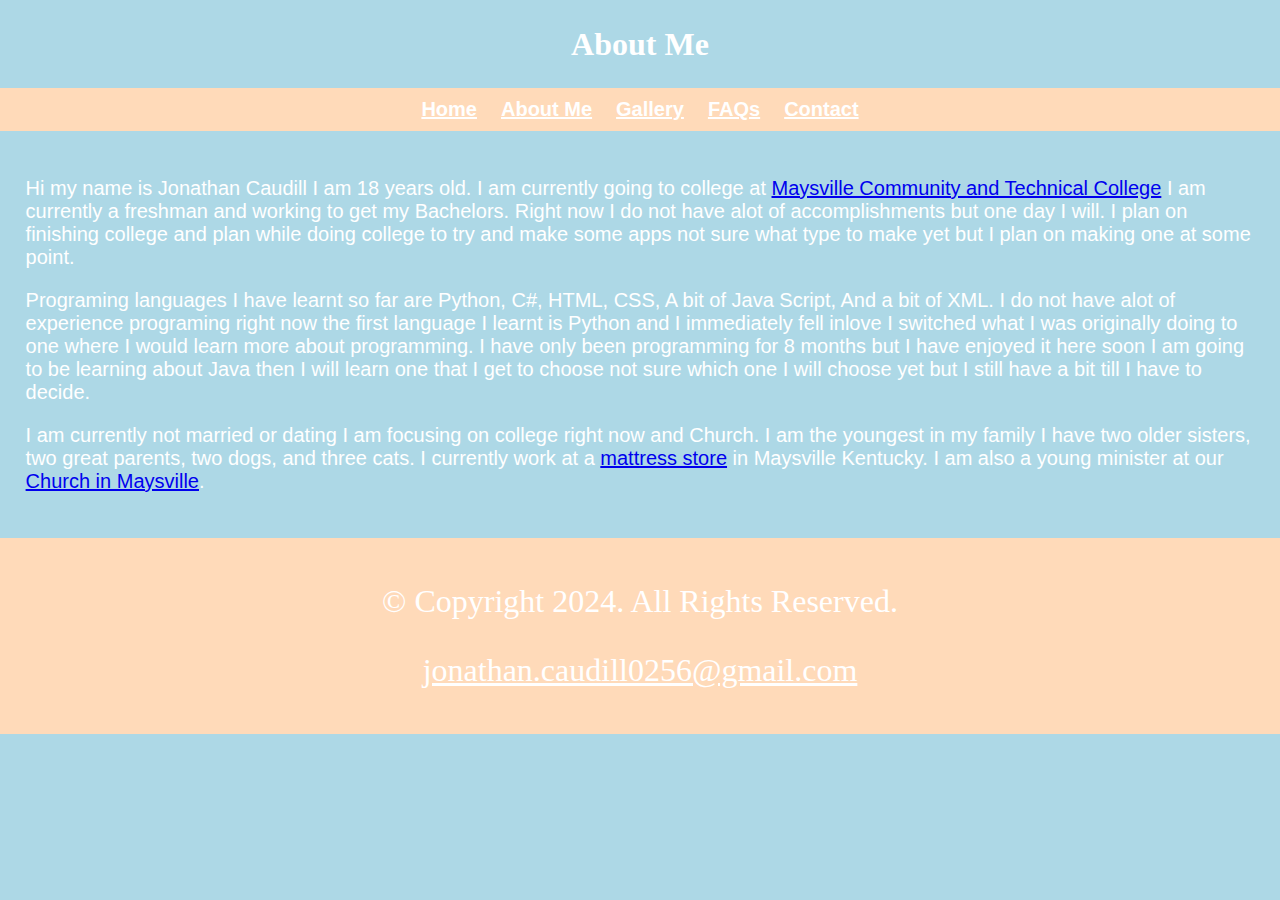
<file: aboutme.html>
﻿<!DOCTYPE html>

<!--
    Name: Jonathan Caudill
    File Name: aboutme.html
    Today's Date: 05/01/2024
 -->

<html lang="en">
<head>
    <title>Jonathan Caudill: About Me</title>
    <meta charset="utf-8">
    <link rel="stylesheet" href="css/stylesheet.css" />
</head>

<body>

    <header>
        <h1>About Me</h1>
    </header>

    <nav>

        <ul>

            <li>
                <a href="index.html">Home</a>
            </li>

            <li>
                <a href="aboutme.html">About Me</a>
            </li>

            <li>
                <a href="gallery.html">Gallery</a>
            </li>

            <li>
                <a href="faqs.html">FAQs</a>
            </li>

            <li>
                <a href="contact.html">Contact</a>
            </li>

        </ul>

    </nav>

    <main>

        <p>
            Hi my name is Jonathan Caudill I am 18 years old. I am currently going to college at
            <a href="https://kctcs.edu/" target="_blank">Maysville Community and Technical College</a> I am currently a freshman and working
            to get my Bachelors. Right now I do not have alot of accomplishments but one day I will.
            I plan on finishing college and plan while doing college to try and make some apps not
            sure what type to make yet but I plan on making one at some point.
        </p>

        <p>
            Programing languages I have learnt so far are Python, C#, HTML, CSS, A bit of Java Script,
            And a bit of XML. I do not have alot of experience programing right now the first language
            I learnt is Python and I immediately fell inlove I switched what I was originally doing to
            one where I would learn more about programming. I have only been programming for 8 months
            but I have enjoyed it here soon I am going to be learning about Java then I will learn one
            that I get to choose not sure which one I will choose yet but I still have a bit till I have
            to decide.
        </p>

        <p>
            I am currently not married or dating I am focusing on college right now and Church.
            I am the youngest in my family I have two older sisters, two great parents, two dogs,
            and three cats. I currently work at a <a href="https://linktr.ee/boxdropmaysville">mattress store</a> in Maysville Kentucky. I am also a young
            minister at our <a href="https://maysville.church/" target="_blank">Church in Maysville</a>.
        </p>

    </main>

    <footer>

        <p>
            &copy; Copyright 2024. All Rights Reserved.
        </p>

        <p>
            <a href="mailto:jonathan.caudill0256@gmail.com">jonathan.caudill0256@gmail.com</a>
        </p>
    </footer>

</body>

</html>
</file>
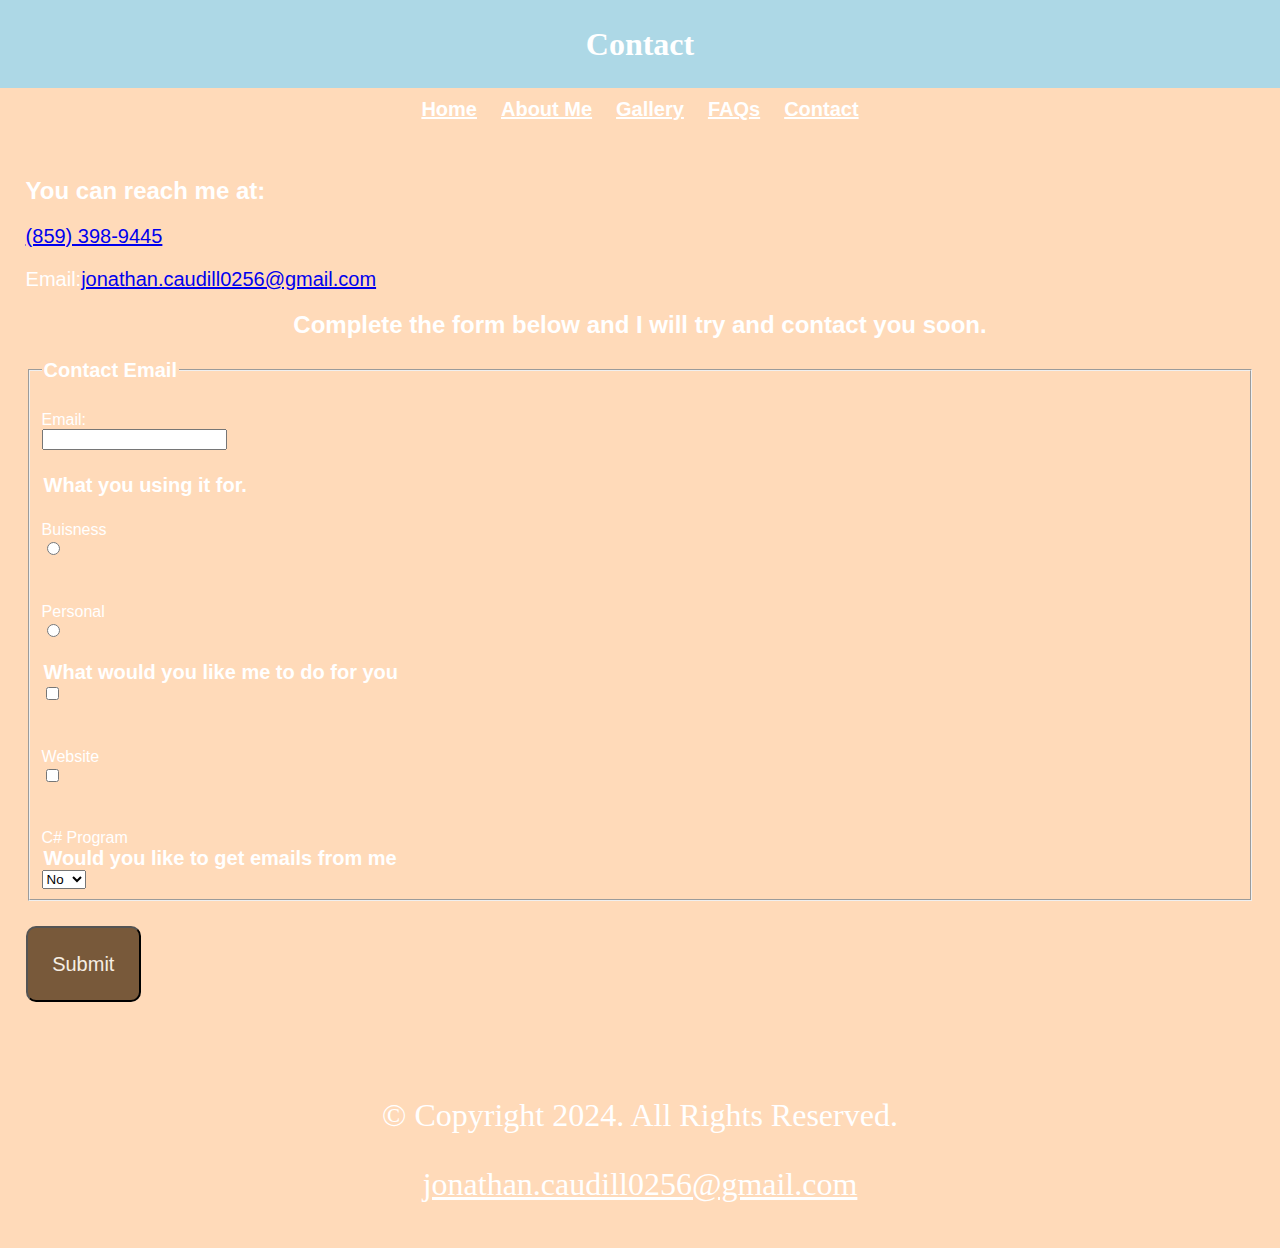
<file: contact.html>
﻿<!DOCTYPE html>
<!--
    Name: Jonathan Caudill
    File Name: contact.html
    Today's Date: 05/01/2024
 -->

<html lang="en">
<head>
    <title>Jonathan Caudill: Contact</title>
    <meta charset="utf-8">
    <link rel="stylesheet" href="css/stylesheet.css" />
</head>

<body>

    <header>
        <h1>Contact</h1>
    </header>

    <nav>

        <ul>

            <li>
                <a href="index.html">Home</a>
            </li>

            <li>
                <a href="aboutme.html">About Me</a>
            </li>

            <li>
                <a href="gallery.html">Gallery</a>
            </li>

            <li>
                <a href="faqs.html">FAQs</a>
            </li>

            <li>
                <a href="contact.html">Contact</a>
            </li>

        </ul>

        <nav>

            <main>

                <div>
                    <h2>You can reach me at:</h2>
                    <p class="tel-link mobile round"><a href="tel:8593989445">(859) 398-9445</a></p>
                    <p>Email:<a href="mailto:jonathan.caudill0256@gmail.com">jonathan.caudill0256@gmail.com</a></p>
                </div>

                <div id="form">
                    <h2>Complete the form below and I will try and contact you soon.</h2>
                    <form class="form-grid">
                        <!-- Start Form -->
                        <fieldset>
                            <legend>Contact Email</legend>
                            <label for="email">Email:</label>
                            <input type="text" name="email" id="email">
                            <legend>What you using it for.</legend>
                            <label for="buisness">Buisness</label>
                            <input type="radio" name="radio_group" id="buisness">
                            <label for="personal">Personal</label>
                            <input type="radio" name="radio_group" id="personal">
                            <legend>What would you like me to do for you</legend>
                            <input id="website" type="checkbox" name="checkbox_group_1[]" value="website">
                            <label for="website">Website</label>
                            <input id="c#program" type="checkbox" name="checkbox_group_1[]" value="c#program">
                            <label for="c#program">C# Program</label>
                            <legend>Would you like to get emails from me</legend>
                            <select name="chose">
                                <option value="no">No</option>
                                <option value="yes">Yes</option>
                            </select>
                        </fieldset>

                        <input type="submit" id="submit" value="Submit" class="btn">

                    </form>

                </div>

            </main>

            <footer>

                <p>
                    &copy; Copyright 2024. All Rights Reserved.
                </p>

                <p>
                    <a href="mailto:jonathan.caudill0256@gmail.com">jonathan.caudill0256@gmail.com</a>
                </p>
            </footer>

</body>

</html>
</file>
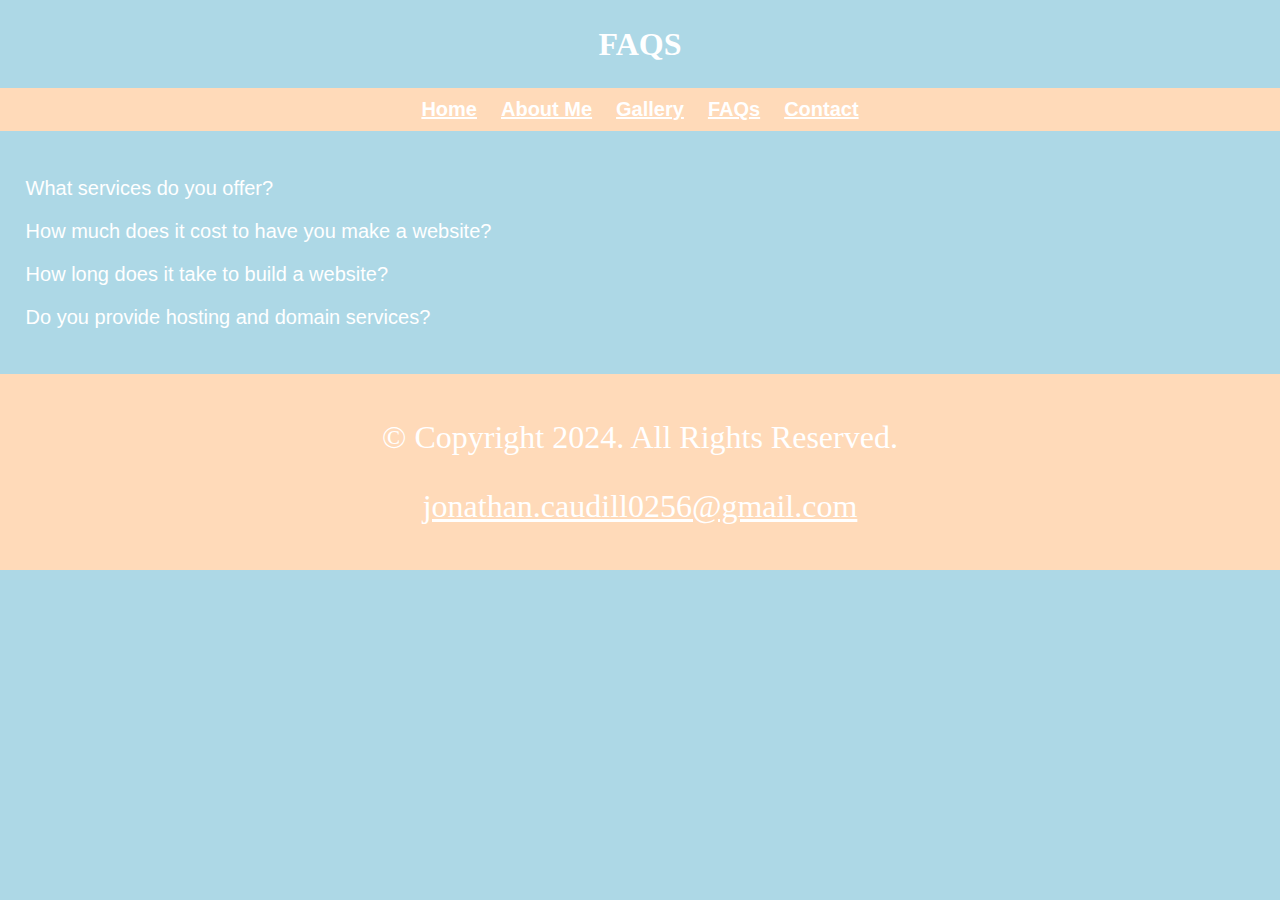
<file: faqs.html>
﻿<!DOCTYPE html>
<!--
    Name: Jonathan Caudill
    File Name: faqs.html
    Today's Date: 05/01/2024
 -->
<html lang="en">
<head>
    <title>Jonathan Caudill: FAQS</title>
    <meta charset="utf-8">
    <link rel="stylesheet" href="css/stylesheet.css" />
</head>

<body>

    <header>
        <h1>FAQS</h1>
    </header>

    <nav>

        <ul>

            <li>
                <a href="index.html">Home</a>
            </li>

            <li>
                <a href="aboutme.html">About Me</a>
            </li>

            <li>
                <a href="gallery.html">Gallery</a>
            </li>

            <li>
                <a href="faqs.html">FAQs</a>
            </li>

            <li>
                <a href="contact.html">Contact</a>
            </li>

        </ul>

    </nav>

    <main id="content">

        <div id="questions">

            <p onclick="ans1()">
                What services do you offer?
            </p>

            <p onclick="ans2()">
                How much does it cost to have you make a website?
            </p>

            <p onclick="ans3()">
                How long does it take to build a website?
            </p>

            <p onclick="ans4()">
                Do you provide hosting and domain services?
            </p>

        </div>

        <div id="answer">
            <h2>Answer:</h2>
            <p></p>
        </div>

    </main>

    <footer>

        <p>
            &copy; Copyright 2024. All Rights Reserved.
        </p>

        <p>
            <a href="mailto:jonathan.caudill0256@gmail.com">jonathan.caudill0256@gmail.com</a>
        </p>

    </footer>

    <script src="scripts/script.js"></script>

</body>

</html>
</file>
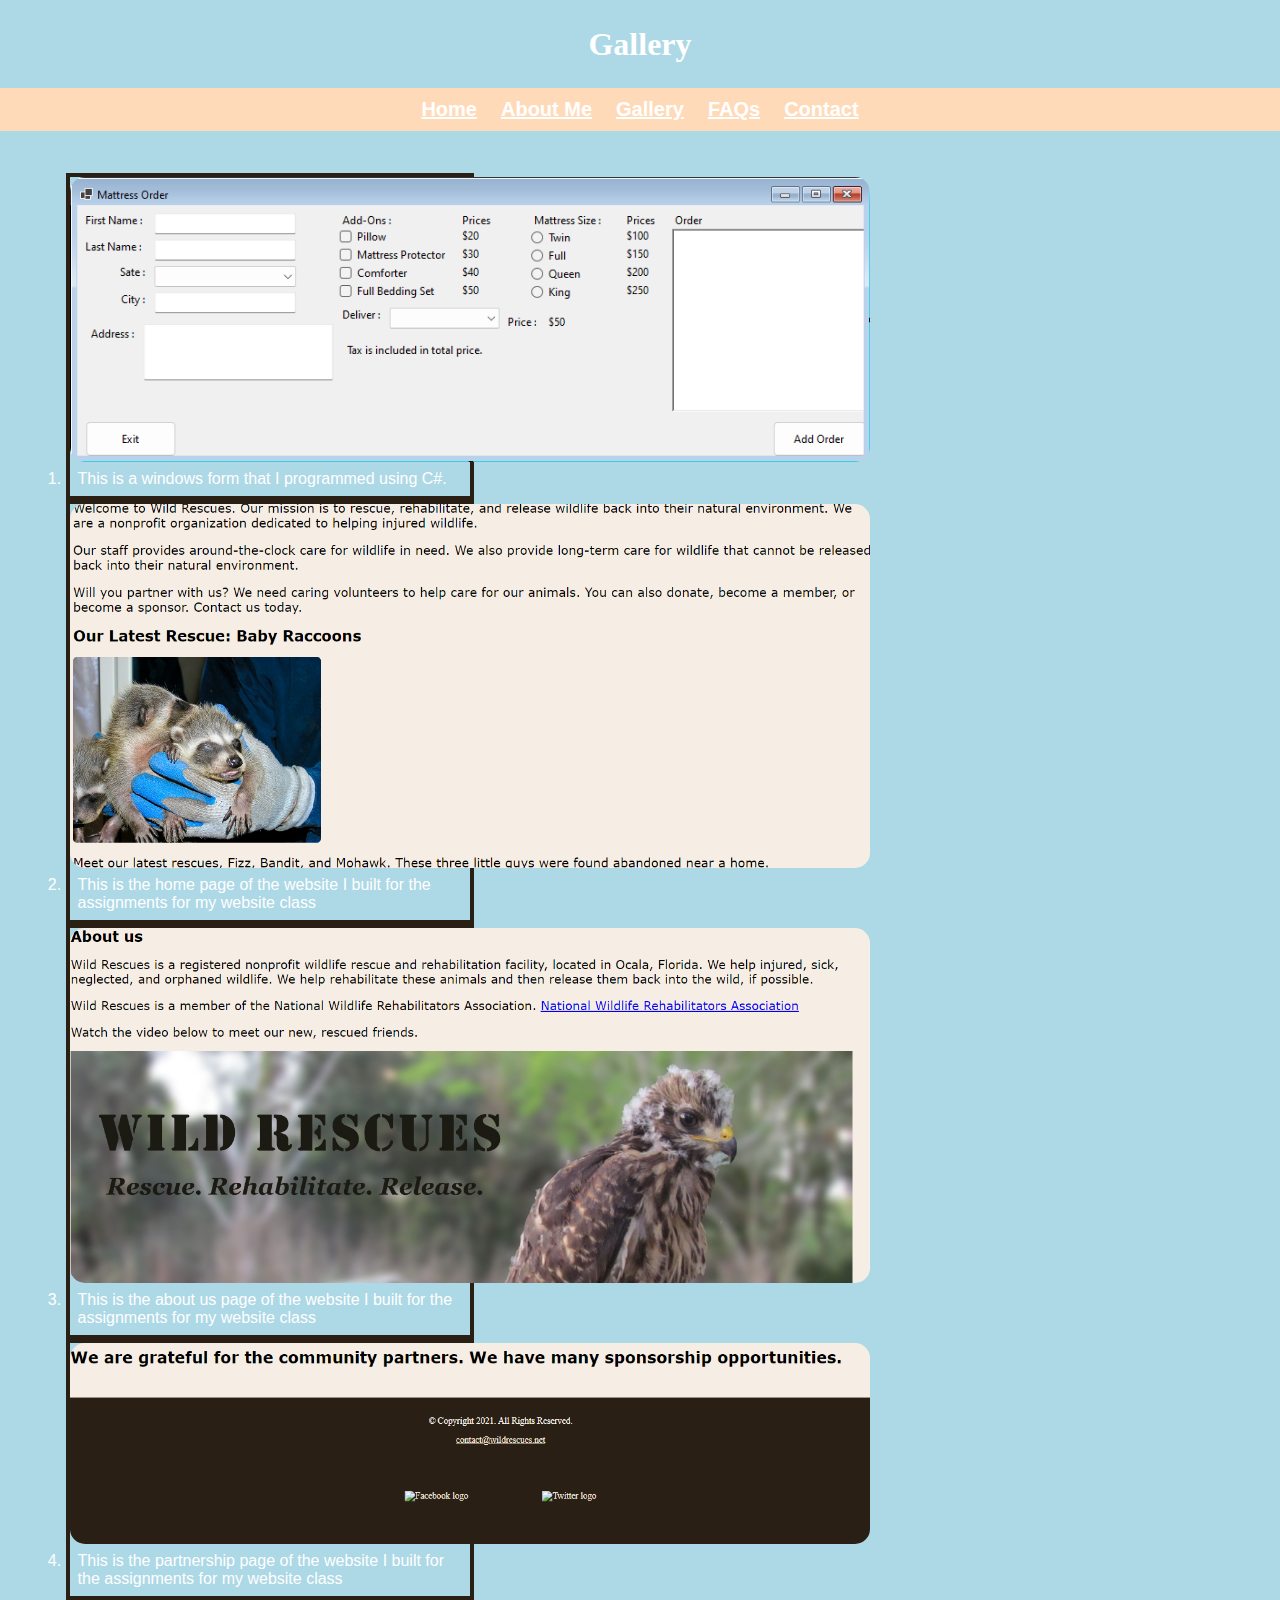
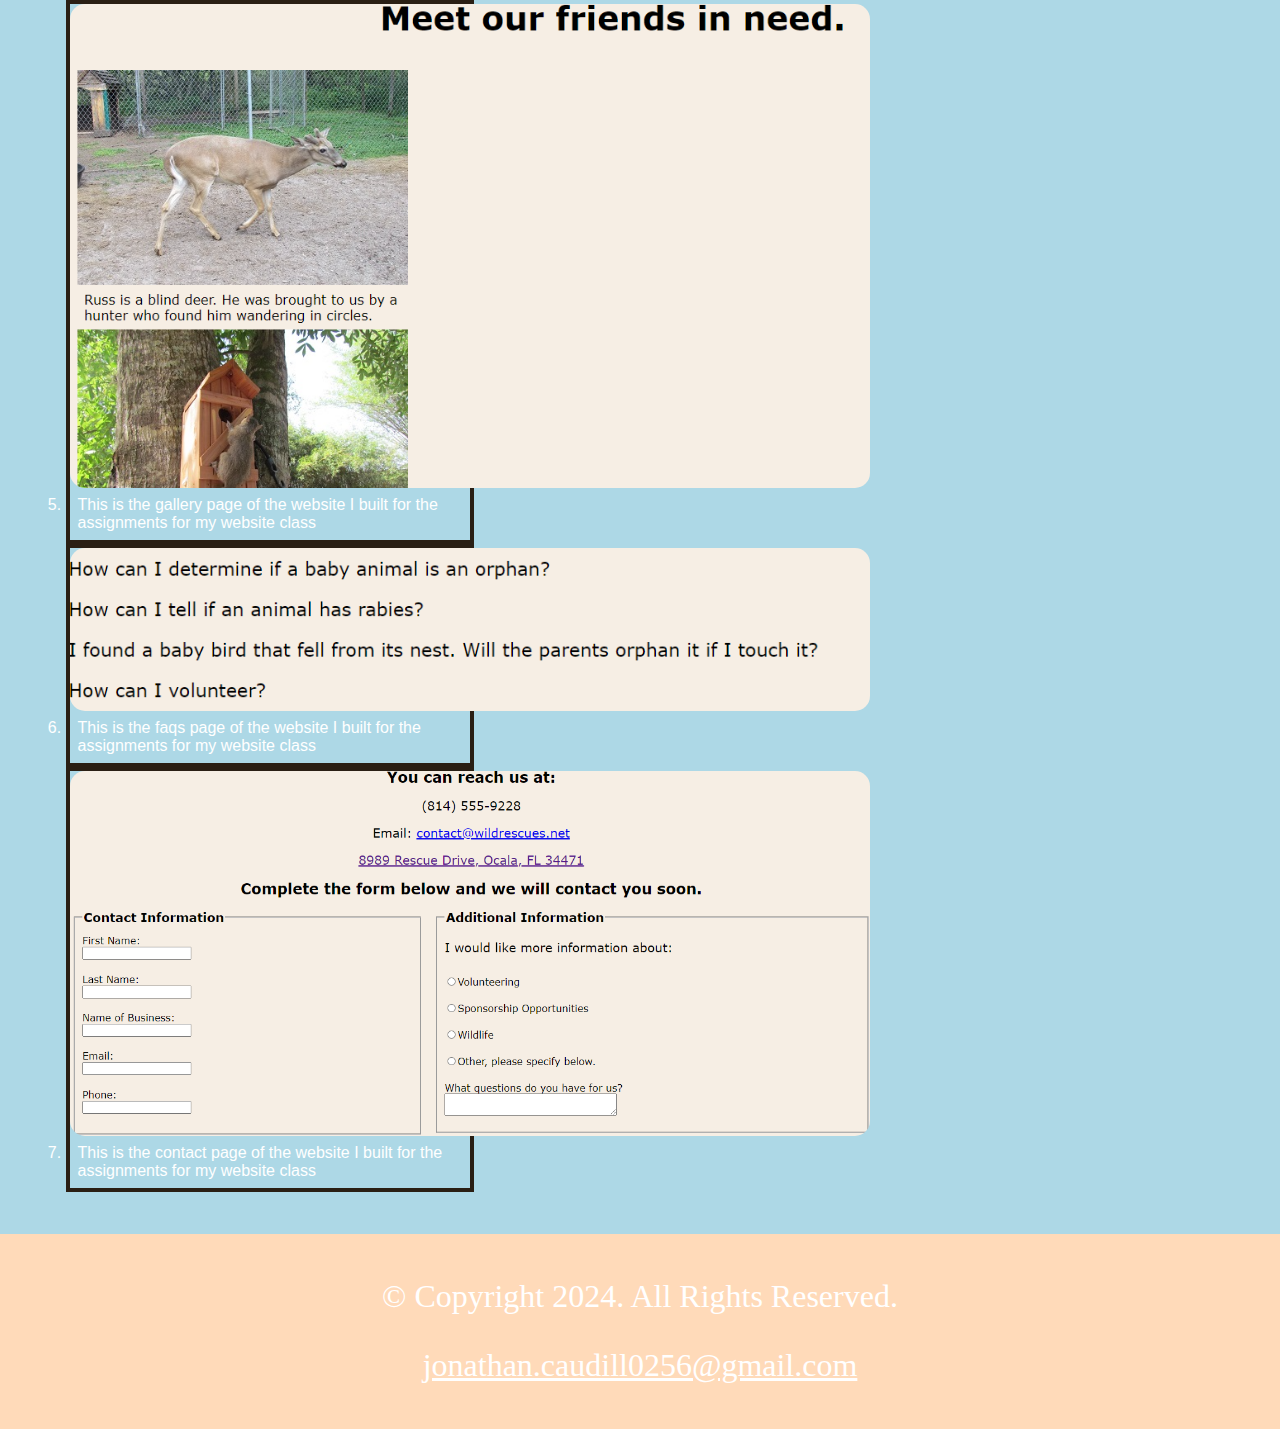
<file: gallery.html>
﻿<!DOCTYPE html>
<!--
    Name: Jonathan Caudill
    File Name: gallery.html
    Today's Date: 05/01/2024
 -->
<html lang="en">
<head>
    <title>Jonathan Caudill: Gallery</title>
    <meta charset="utf-8">
    <link rel="stylesheet" href="css/stylesheet.css" />
</head>

<body>

    <header>
        <h1>Gallery</h1>
    </header>

    <nav>

        <ul>

            <li>
                <a href="index.html">Home</a>
            </li>

            <li>
                <a href="aboutme.html">About Me</a>
            </li>

            <li>
                <a href="gallery.html">Gallery</a>
            </li>

            <li>
                <a href="faqs.html">FAQs</a>
            </li>

            <li>
                <a href="contact.html">Contact</a>
            </li>

        </ul>

    </nav>

    <main>

        <ol>

            <li>
                <figure>
                    <img src="images/Screenshot 2024-05-01 003353.png" alt="windows form i programmed" class="rounded-corners" />
                    <figcaption>This is a windows form that I programmed using C#.</figcaption>
                </figure>
            </li>

            <li>
                <figure>
                    <img src="images/Screenshot 2024-05-01 004129.png" alt="home page of website i made for website class" class="rounded-corners" />
                    <figcaption>This is the home page of the website I built for the assignments for my website class</figcaption>
                </figure>
            </li>

            <li>
                <figure>
                    <img src="images/Screenshot 2024-05-01 004633.png" alt="about us page i made for website class" class="rounded-corners" />
                    <figcaption>This is the about us page of the website I built for the assignments for my website class</figcaption>
                </figure>
            </li>

            <li>
                <figure>
                    <img src="images/Screenshot 2024-05-01 014708.png" alt="partnership page i made for website class" class="rounded-corners" />
                    <figcaption>This is the partnership page of the website I built for the assignments for my website class</figcaption>
                </figure>
            </li>

            <li>
                <figure>
                    <img src="images/Screenshot 2024-05-01 015024.png" alt="gallery page i made for website class" class="rounded-corners" />
                    <figcaption>This is the gallery page of the website I built for the assignments for my website class</figcaption>
                </figure>
            </li>

            <li>
                <figure>
                    <img src="images/Screenshot 2024-05-01 015225.png" alt="faqs page i made for website class" class="rounded-corners" />
                    <figcaption>This is the faqs page of the website I built for the assignments for my website class</figcaption>
                </figure>
            </li>

            <li>
                <figure>
                    <img src="images/Screenshot 2024-05-01 015501.png" alt="contact page i made for website class" class="rounded-corners" />
                    <figcaption>This is the contact page of the website I built for the assignments for my website class</figcaption>
                </figure>
            </li>
        </ol>

</main>

    <footer>

        <p>
            &copy; Copyright 2024. All Rights Reserved.
        </p>

        <p>
            <a href="mailto:jonathan.caudill0256@gmail.com">jonathan.caudill0256@gmail.com</a>
        </p>
    </footer>

</body>

</html>
</file>
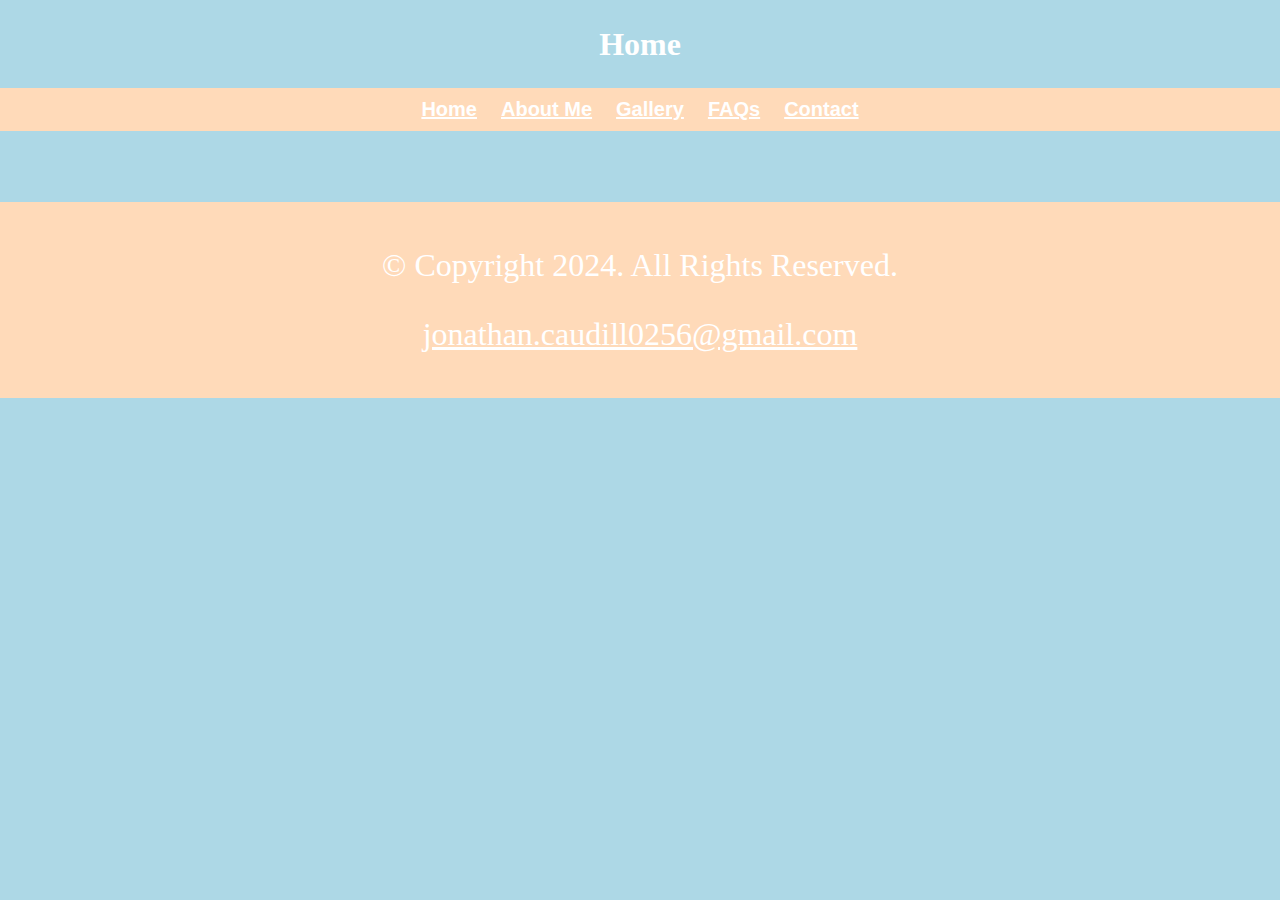
<file: template.html>
﻿<!DOCTYPE html>

<!--
    Name: Jonathan Caudill
    File Name: template.html
    Today's Date: 04/30/2024
 -->

<html lang="en">
<head>
    <title>Jonathan Caudill: Template</title>
    <meta charset="utf-8"></meta>
    <link rel="stylesheet" href="css/stylesheet.css" />
</head>

<body>

    <header>
        <h1>Home</h1>
    </header>

    <nav>

        <ul>

            <li>
                <a href="index.html">Home</a>
            </li>

            <li>
                <a href="aboutme.html">About Me</a>
            </li>

            <li>
                <a href="gallery.html">Gallery</a>
            </li>

            <li>
                <a href="faqs.html">FAQs</a>
            </li>

            <li>
                <a href="contact.html">Contact</a>
            </li>

        </ul>

    </nav>

    <main>

        <p>

        </p>

    </main>

    <footer>

        <p>
            &copy; Copyright 2024. All Rights Reserved.
        </p>

        <p>
            <a href="mailto:jonathan.caudill0256@gmail.com">jonathan.caudill0256@gmail.com</a>
        </p>
    </footer>

</body>

</html>
</file>
<file: css/stylesheet.css>
﻿/* Jonathan Caudill
   02/05/24
   styles.css 
*/

/* CSS Reset */
body, header, nav, main, footer, img, h1, h3, ul, aside, figure, figcaption, video {
    margin: 0;
    padding: 0;
    border: 0;
}

/* Style rules For mobile viewport */
.mobile h1 {
    font-family: "Emblema One", system-ui;
    font-weight: 400;
    font-style: normal;
    margin: 2% 0 0 3%;
}

.mobile h3 {
    font-family: "Lora", serif;
    font-optical-sizing: auto;
    font-weight: weight;
    font-style: normal;
}

.mobile {
    display: block
}

/* Style rules for body and images */
body {
    background-color: lightblue;
}

video {
    max-width: 50%;
    display: block;
}

img {
    max-width: 200%;
    display: block;
}

.rounded-corners {
    border-radius: 15px;
}

/* Style rules For mobile viewport */
.mobile h1 {
    font-family: "Emblema One", system-ui;
    font-weight: 400;
    font-style: normal;
    margin: 2% 0 0 3%;
}

.mobile h3 {
    font-family: "Lora", serif;
    font-optical-sizing: auto;
    font-weight: weight;
    font-style: normal;
}

/* Style rules for header area */
h1 {
    padding: 2%;
    text-align: center;
}

h3 {
    padding: 2%;
    text-align: center;
}

/* Style rules for navigation area */
nav {
    background-color: peachpuff;
}

nav ul {
    list-style-type: none;
    text-align: center;
}

nav li {
    border-top: remove;
    display: inline-block;
    font-size: 1.25em;
    font-family: 'Geneva', 'Arial', 'sans-serif';
    font-weight: bold;
}

nav li a {
    padding: 0.5em;
    display: block;
    color: white;
}

.mobile-nav a {
    color: #fff;
    text-align: center;
    font-size: 2em;
    text-decoration: none;
    padding: 3%;
    display: block;
}

.mobile-nav a.nav-icon {
    display: block;
    position: absolute;
    left: 0;
    top: 0;
    color: #f6eee4;
    padding: 2%;
}

/* Style rules for main content */
main {
    padding: 2%;
    font-family: Cofo Sans;
    font-optical-sizing: auto;
    font-weight: weight;
    font-style: normal;
    color: white;
}

header {
    color: white;
}

main p {
    font-size: 1em;

}

figure {
    border: 4px, solid, #2a1f14;
    box-shadow: 6px, 6px, 10px, #c5a687;
    max-width: 400px;
    margin: 2%, auto;
}

figcaption {
    padding: 2%;
    border-top: 4px, solid, #2a1f14;
}

#info ul {
    margin-left: 10%;
}

#contact, #form h2 {
    text-align: center;
}

#questions p {
    cursor: pointer;
}

#answer {
    text-align: center;
    font-weight: bold;
    width: 80%;
    margin: 0 auto;
}

#answer h2 {
    display: none;
}

/* Style rules for main content */
main {
    padding: 2%;
    font-family: 'Verdana', 'Arial', sans-serif;
}

    main p {
        font-size: 1.25em;
    }

    main h3 {
        padding-top: 2%;
    }

    main ul {
        list-style-type: square;
    }

.link {
    color: #4d3319;
    text-decoration: remove;
    font-weight: bold;
    font-style: italic;
}

.action {
    font-size: 1.75em;
    font-weight: bold;
    text-align: center;
}

#contact {
    text-align: center;
}

/* Style rules for form elements */
fieldset, input, textarea {
    margin-bottom: 2%;
}

fieldset legend {
    font-weight: bold;
    font-size: 1.25em;
}

label {
    display: block;
    padding-top: 2%;
}

form #submit {
    margin: 0, auto;
    display: block;
    padding: 2%;
    background-color: #78593a;
    color: #f6eee4;
    font-size: 1.25em;
    border-radius: 10px;
}

/* Style rules for footer content */
footer {
    text-align: center;
    font-size: 2em;
    background-color: peachpuff;
    color: white;
    padding: 1% 0%;
}

footer a {
    color: white;
}
</file>
